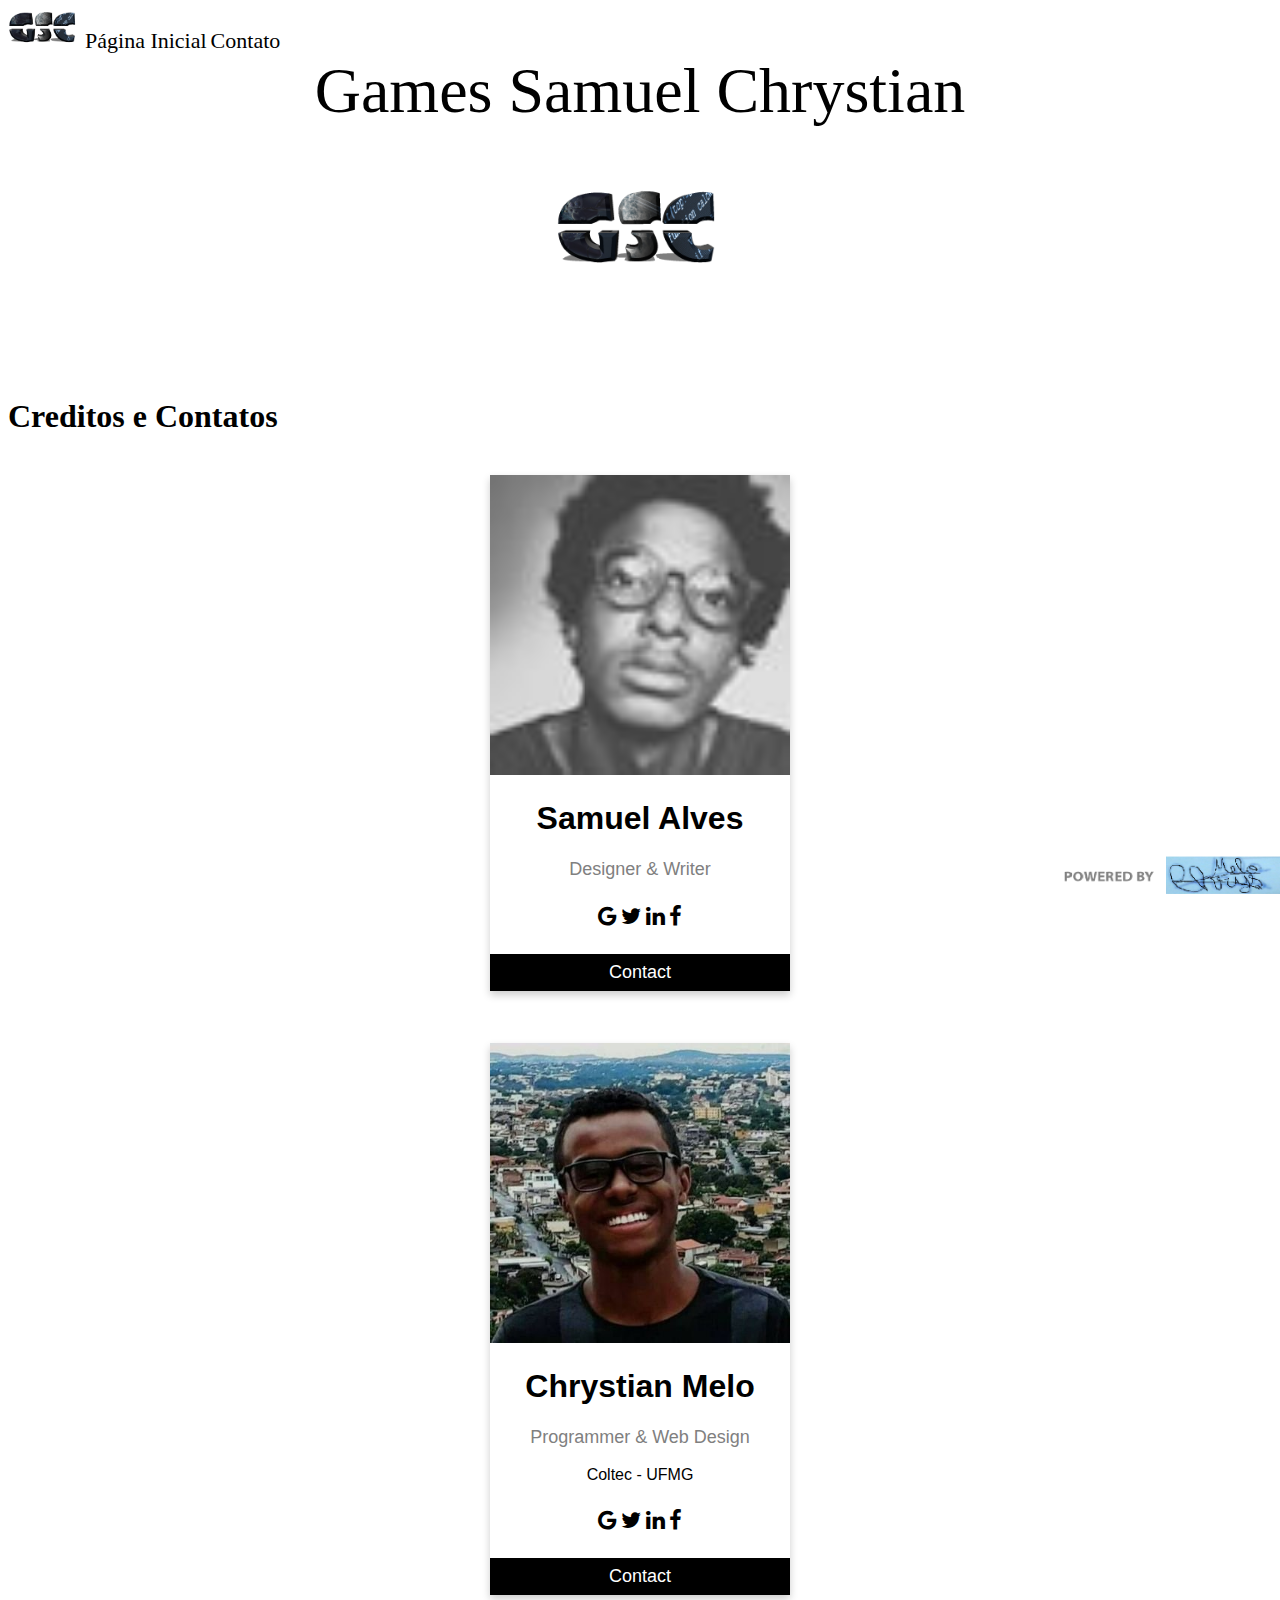
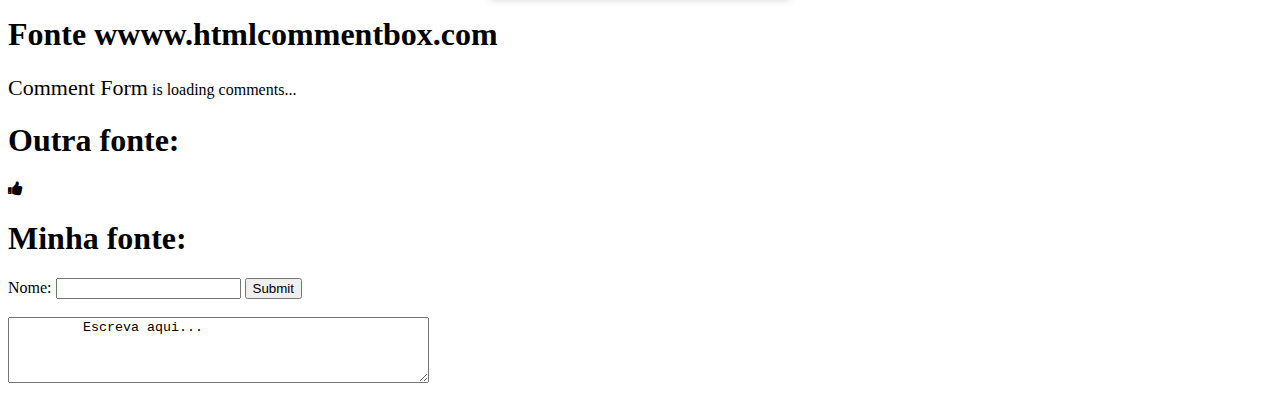
<file: contact.html>
<!DOCTYPE html>

<!--
        Credits:
               Chrystian Melo
               "https://www.w3schools.com/"
               "http://www.htmlcommentbox.com/"
               "https://cdnjs.cloudflare.com/ajax/libs/font-awesome/4.7.0/css/font-awesome.min.css"
-->

<html>
<head>

        	<link rel="icon" width="638" height="638" href="Midia/icon2.png">
                <title>
                       Jogos Web [GSC]
                </title>
                <link rel="stylesheet" type="text/css" href="https://forpagedomains.000webhostapp.com/chrystyle.css">
                <link rel="stylesheet" href="https://cdnjs.cloudflare.com/ajax/libs/font-awesome/4.7.0/css/font-awesome.min.css">
<style type="text/css">

<link rel="stylesheet" href="https://cdnjs.cloudflare.com/ajax/libs/font-awesome/4.7.0/css/font-awesome.min.css">
.fa {
    font-size: 50px;
    cursor: pointer;
    user-select: none;
}

.fa:hover {
  color: darkblue;
}

.card {
  box-shadow: 0 4px 8px 0 rgba(0, 0, 0, 0.2);
  max-width: 300px;
  margin: auto;
  text-align: center;
  font-family: arial;
}

.title {
  color: grey;
  font-size: 18px;
}

button {
  border: none;
  outline: 0;
  display: inline-block;
  padding: 8px;
  color: white;
  background-color: #000;
  text-align: center;
  cursor: pointer;
  width: 100%;
  font-size: 18px;
}

a {
  text-decoration: none;
  font-size: 22px;
  color: black;
}

button:hover, a:hover {
  opacity: 0.7;
}

</style>

</head>

<body>

<div class="mytopmenu">
  <a> <img height="40px" wight="80px" src="Midia/icon2.png"></a>
  <a href="https://forpagedomains.000webhostapp.com">Página Inicial</a>
  <a href="contact.html">Contato</a>
</div>

<div style="text-align: right;position: fixed;z-index:9999999;bottom: 0; width: 100%;cursor: pointer;line-height: 0;">
          <a title="Chrystian (Programmer)." target="_blank" href="https://fb.com/chrystian.brasil.00">
          <img src="Midia/chrysAss.png" height="50px" width="225px alt="https://fb.com/chrystian.brasil.00"></a>
</div>

<div class="writehere">


<center style="font-size:400%">
	Games Samuel Chrystian
</center>

<center style="font-size:350%">

	<img height="200px" wight="200px" src="Midia/icon.png"></a>

</center>

</div>
<div class="writehereall">
<br></br>
<h1>
     Creditos e Contatos
</h1>
<br></br'>
<!--
           Informações Escritor 
-->

<div class="card">
  <img src="Midia/samuel.jpeg"  alt="John" style="width:100%">
  <h1>Samuel Alves</h1>
  <p class="title">Designer & Writer</p>
  <p></p>
  <div style="margin: 24px 0;">
    <a href="mailto:brasilworktogheter@gmail.com" target="_blank"><i class="fa fa-google"></i></a> 
    <a href="https://www.facebook.com/profile.php?id=100002368148513" target="_blank"><i class="fa fa-twitter"></i></a>  
    <a href="#" target="_blank"><i class="fa fa-linkedin"></i></a>  
    <a href="#" target="_blank"><i class="fa fa-facebook"></i></a> 
 </div>
 <p><a href="mailto:brasilworktogheter@gmail.com" target="_blank"><button>Contact</button></a></p>
</div>

<br></br>

<!--
            Informações programador 
-->

<div class="card">
  <img src="Midia/chrys.jpg" alt="John" style="width:100%">
  <h1>Chrystian Melo</h1>
  <p class="title">Programmer & Web Design</p>
  <p>Coltec - UFMG</p>
  <div style="margin: 24px 0;">
    <a href="mailto:chrys.coltec@gmail.com" target="_blank"><i class="fa fa-google"></i></a> 
    <a href="https://www.facebook.com/chrystian.brasil.00" target="_blank"><i class="fa fa-twitter"></i></a>  
    <a href="https://www.linkedin.com/in/chrystian-m-82a984124/" target="_blank"><i class="fa fa-linkedin"></i></a>  
    <a href="https://www.facebook.com/chrystian.brasil.00" target="_blank"><i class="fa fa-facebook"></i></a> 
 </div>
 <p><a href="mailto:chrys.coltec@gmail.com" target="_blank"><button>Contact</button></a></p>
</div>
</div>

<div class="writeherecomments">

<h1>
     Fonte wwww.htmlcommentbox.com
</h1>

<!-- This code is propriety of wwww.htmlcommentbox.com -->
 <div id="HCB_comment_box"><a href="http://www.htmlcommentbox.com">Comment Form</a> is loading comments...</div>
 <link rel="stylesheet" type="text/css" href="//www.htmlcommentbox.com/static/skins/bootstrap/twitter-bootstrap.css?v=0" />
 <script type="text/javascript" id="hcb"> /*<!--*/ if(!window.hcb_user){hcb_user={};} (function(){var s=document.createElement("script"), l=hcb_user.PAGE || (""+window.location).replace(/'/g,"%27"), h="//www.htmlcommentbox.com";s.setAttribute("type","text/javascript");s.setAttribute("src", h+"/jread?page="+encodeURIComponent(l).replace("+","%2B")+"&opts=16862&num=10&ts=1505234291424");if (typeof s!="undefined") document.getElementsByTagName("head")[0].appendChild(s);})(); /*-->*/ </script>
<!-- Thank you www.htmlcommentbox.com -->


<h1>
    Outra fonte:
</h1>

<!-- w3school-->
<i onclick="myFunction(this)" class="fa fa-thumbs-up"></i>

<script>
function myFunction(x) {
    x.classList.toggle("fa-thumbs-down");
}
</script>


<h1>
     Minha fonte:
</h1>

<!-- This code is propriety of wwww.htmlcommentbox.com -->
  <form action="https://forpagedomains.000webhostapp.com/comment.php" id="usrform">
    Nome: <input type="text" name="usrname">
    <input type="submit">
  </form>
  <br>
  <textarea rows="4" cols="50" name="comment" form="usrform">
         Escreva aqui...
  </textarea>
<!-- Thank you www.htmlcommentbox.com -->



</div>



</body>
</html>
<body>

</html>
</file>
